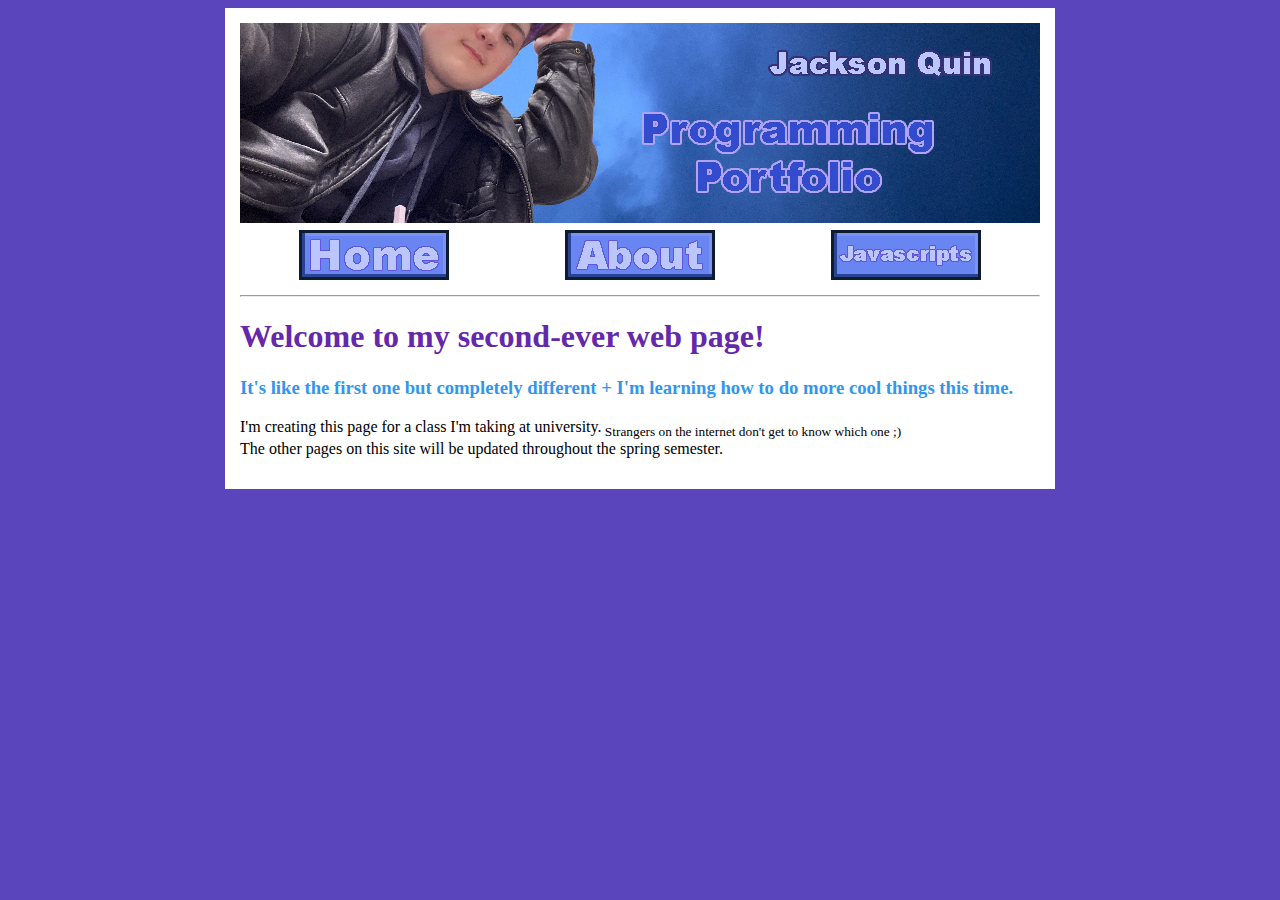
<file: index.html>
<!DOCTYPE html>
<html>
    <head>
        <meta charset="utf-8">
        <title>Home</title>
        <link rel="stylesheet" href="mystyle.css">
        <style>
            .body {
                background-color: #5a45bd;
            }
            .foreground {
                background-color: #ffffff;
                width: 800px;
                overflow-y: auto;
                overflow-x: hidden;
                margin: auto;
                padding: 15px;
            }
            hr {
                color: rgb(33, 8, 220);
            }
        </style>
    </head>
<body class="body">
    <div class="foreground">
        <!--Banner and nav buttons-->
        <img src="images/banner.png" alt="Blue banner conntaining picture of person with text that reads &quot;Jackson Quin Programming Portfolio.&quot;">
        <table width="800px"> 
            <tr>
                <td width: 200px; align="center">
                    <a href="index.html"><img src="images/homebutton.png" alt="Home Button"></a>
                </td>
                <td width: 200px; align="center">
                    <a href=about.html><img src="images/aboutbutton.png" alt="About Page Button"></a>
                </td>
                <td width: 200px; align="center">
                     <a href=javascripts.html><img src="images/javascriptsbutton.png" alt="Javascripts Page Button"></a>
                </td>
             </tr>
        </table>   
        <hr>
        <!--End banner and nav buttons-->     
                <div>
                    <h1 align: center;>Welcome to my second-ever web page!</h1>   
                    <h3>It's like the first one but completely different + I'm learning how to do more cool things this time.</h3>
                    <p>I'm creating this page for a class I'm taking at university.<sub> Strangers on the internet don't get to know which one ;&rpar;</sub><br>The other pages on this site will be updated throughout the spring semester.</p>
                </div>
    </div>    
</body> 
</html>
</file>
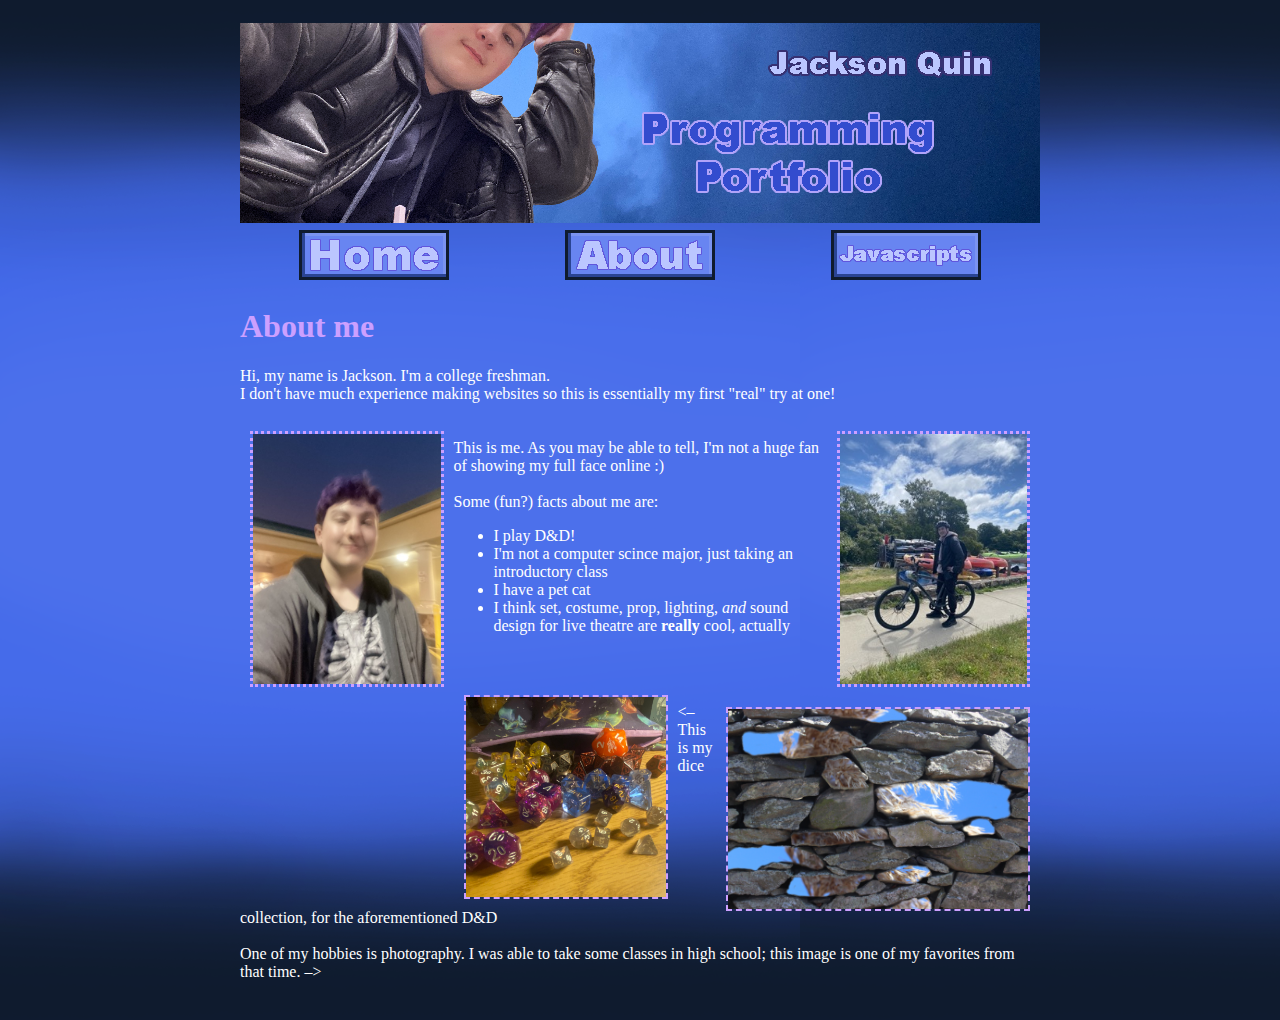
<file: about.html>
<!DOCTYPE html>
<html>
    <head>
        <meta charset="utf-8">
        <title>About me</title>
        <style>
            p {
                color: #ffffff;
            }
            .body {
                background-image: url("images/mybackground.png")
            }
            .foreground {
                width: 800px;
                overflow-y: auto;
                overflow-x: hidden;
                margin: auto;
                padding: 15px;
            }
            #aboutheader {
                color: rgb(204, 160, 255);
            }
            #bikephoto {
                float: right;
                height: 250px;
                border: dotted;
                border-color: rgb(204, 160, 255);
                margin: 10px;
            }
            #selfie {
                float: left; 
                height: 250px;
                border: dotted;
                border-color: rgb(204, 160, 255);
                margin: 10px;
            }
            #funfacts {
                color: #ffffff;
                overflow-x: hidden;
            }
            #dice {
                float: left;
                height: 200px;
                margin: 10px;
                border: dashed;
                border-width: 2px;
                border-color: rgb(204, 160, 255);
            }
            #skywall {
                float: right;
                height: 200px;
                margin: 10px;
                border: dashed;
                border-width: 2px;
                border-color: rgb(204, 160, 255);
            }
        </style>
    </head>
<body class="body">
    <div class="foreground">
    <!--Banner and nav buttons-->
    <img src="images/banner.png" alt="Blue banner conntaining picture of person with text that reads &quot;Jackson Quin Programming Portfolio.&quot;">
    <table width="800px"> 
        <tr>
            <td width: 200px; align="center"><!--for some reason align:center; isn't working, fix later-->
                <a href="index.html"><img src="images/homebutton.png" alt="Home Button"></a>
            </td>
            <td width: 200px; align="center">
                <a href=about.html><img src="images/aboutbutton.png" alt="About Page Button"></a>
            </td>
            <td width: 200px; align="center">
                 <a href=javascripts.html><img src="images/javascriptsbutton.png" alt="Javascripts Page Button"></a>
            </td>
         </tr>
    </table>   
    <!--End banner and nav buttons-->     
<h1 id="aboutheader">About me</h1>
    <p>Hi, my name is Jackson. I'm a college freshman. <br> I don't have much experience making websites so this is essentially my first "real" try at one! <br><br>
            <img src="images/mebike.jpeg" id="bikephoto" alt="White man standing in front of bicycle on a sidewalk. Trees and kayaks seen in the background.">
            <img src="images/meblurry.jpeg" id="selfie" alt="Selfie of a white man with purple hair, wearing a grey hoodie, taken in front of a building at dusk."> 
        <br>This is me. As you may be able to tell, I'm not a huge fan of showing my full face online :&rpar;<br><br>Some &lpar;fun?&rpar; facts about me are:
         <ul id="funfacts">
            <li>I play D&D!</li>
            <li>I'm not a computer scince major, just taking an introductory class</li>
            <li>I have a pet cat</li>
            <li>I think set, costume, prop, lighting, <em>and</em> sound design for live theatre are <strong>really</strong> cool, actually</li>
        </ul>
    </p>
    <br><!--if this isn't here, dice stays in the center kinda in between both me pictures--> 
    <p>
    <img src="images/dice.jpg" id="dice" alt="Several sets of dice on a wooden desk">
    <img src="images/skywall.jpg" id="skywall" alt="picture of stone wall with sky editted over parts of it">
    <br>&lt;– This is my dice collection, for the aforementioned D&D<br><br>
    One of my hobbies is photography. I was able to take some classes in high school; this image is one of my favorites from that time. –&gt;
    </p>
    </div>
</body>
</html>
</file>
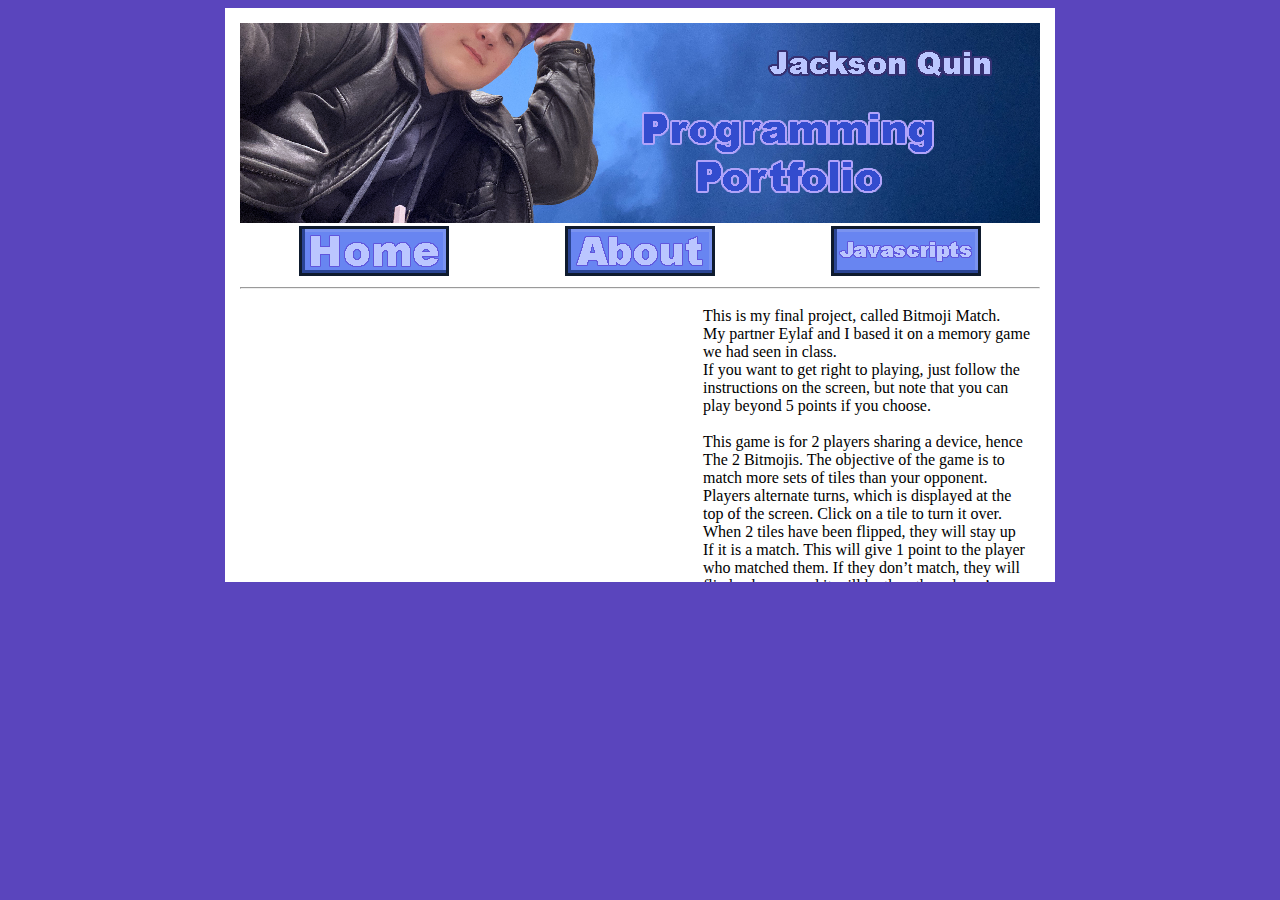
<file: finalproject.html>
<html>
    <!DOCTYPE html>
<html>
    <head>
        <meta charset="utf-8">
        <title>Final Project</title>   
        <link rel="stylesheet" href="mystyle.css">
        <style>
            .body {
                background-color: #5a45bd;
            }
            .foreground {
                background-color: #ffffff;
                width: 800px;
                overflow-y: auto;
                overflow-x: hidden;
                margin: auto;
                padding: 15px;
            }
            hr {
                color: rgb(33, 8, 220);
            }
            #explanation {
                 float: right;
                height: 250px;
                margin: 10px;
            }
        </style>
    </head>
    
    <body class="body">
        <div class="foreground">
        <!--Banner and nav buttons-->
        <img src="images/banner.png" alt="Blue banner containing picture of person with text that reads &quot;Jackson Quin Programming Portfolio.&quot;">
        <table width="800px"> 
            <tr>
                <td width: 200px; align="center">
                    <a href="index.html"><img src="images/homebutton.png" alt="Home Button"></a>
                </td>
                <td width: 200px; align="center">
                    <a href=about.html><img src="images/aboutbutton.png" alt="About Page Button"></a>
                </td>
                <td width: 200px; align="center">
                     <a href=javascripts.html><img src="images/javascriptsbutton.png" alt="Javascripts Page Button"></a>
                </td>
             </tr>
        </table>   
        <hr>
        <!--End banner and nav buttons-->
            
<script src="https://www.khanacademy.org/computer-programming/new-program/5086520947687424/embed.js?editor=no&buttons=yes&author=yes&embed=yes"></script> 
        <p id="explanation"> This is my final project, called Bitmoji Match. <br>
My partner Eylaf and I based it on a memory game <br>
we had seen in class. <br>
If you want to get right to playing, just follow the <br>
instructions on the screen, but note that you can <br>
play beyond 5 points if you choose.
<br><br>
This game is for 2 players sharing a device, hence <br>
The 2 Bitmojis. The objective of the game is to <br>
match more sets of tiles than your opponent. <br>
Players alternate turns, which is displayed at the <br>
top of the screen. Click on a tile to turn it over. <br>
When 2 tiles have been flipped, they will stay up <br>
If it is a match. This will give 1 point to the player <br>
who matched them. If they don’t match, they will <br>
flip back over and it will be the other player’s <br>
turn again.
        </p>
        </div>
    </body>
</file>
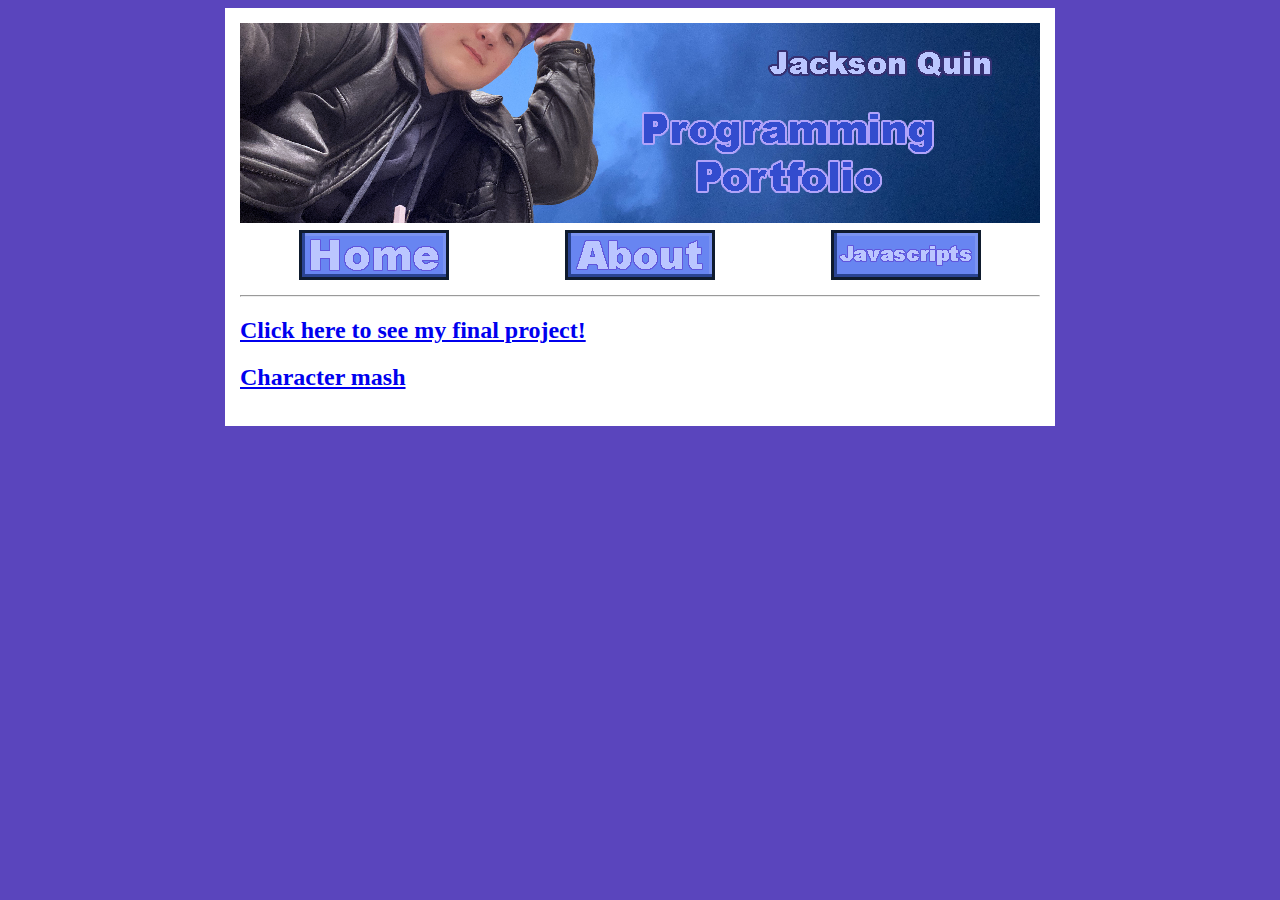
<file: javascripts.html>
<!DOCTYPE html>
<html>
    <head>
        <meta charset="utf-8">
        <title>Javascripts</title>
        <link rel="stylesheet" href="mystyle.css">
        <style>
            .body {
                background-color: #5a45bd;
            }
            .foreground {
                background-color: #ffffff;
                width: 800px;
                overflow-y: auto;
                overflow-x: hidden;
                margin: auto;
                padding: 15px;
            }
            hr {
                color: rgb(33, 8, 220);
            }
        </style>
    </head>
    <body class="body">
        <div class="foreground">
        <!--Banner and nav buttons-->
        <img src="images/banner.png" alt="Blue banner conntaining picture of person with text that reads &quot;Jackson Quin Programming Portfolio.&quot;">
        <table width="800px"> 
            <tr>
                <td width: 200px; align="center">
                    <a href="index.html"><img src="images/homebutton.png" alt="Home Button"></a>
                </td>
                <td width: 200px; align="center">
                    <a href=about.html><img src="images/aboutbutton.png" alt="About Page Button"></a>
                </td>
                <td width: 200px; align="center">
                     <a href=javascripts.html><img src="images/javascriptsbutton.png" alt="Javascripts Page Button"></a>
                </td>
             </tr>
        </table>   
        <hr>
        <!--End banner and nav buttons-->
<h2><a href="finalproject.html">Click here to see my final project!</a></h2>           
<h2><a href="https://www.khanacademy.org/computer-programming/bitmoji-mash/6266687152898048">Character mash</a></h2>
<script src="https://www.khanacademy.org/computer-programming/bitmoji-mash/6266687152898048/embed.js?editor=no&buttons=no&author=no&embed=yes"></script><p></p>
        </div>
    </body>    
</html>
</file>
<file: mystyle.css>
h1 {
    color: rgb(100,40,170);
}
h3 {
    color: rgb(48, 151, 236)
}
/* This will effect all the pages this stylesheet is linked in to */
</file>
